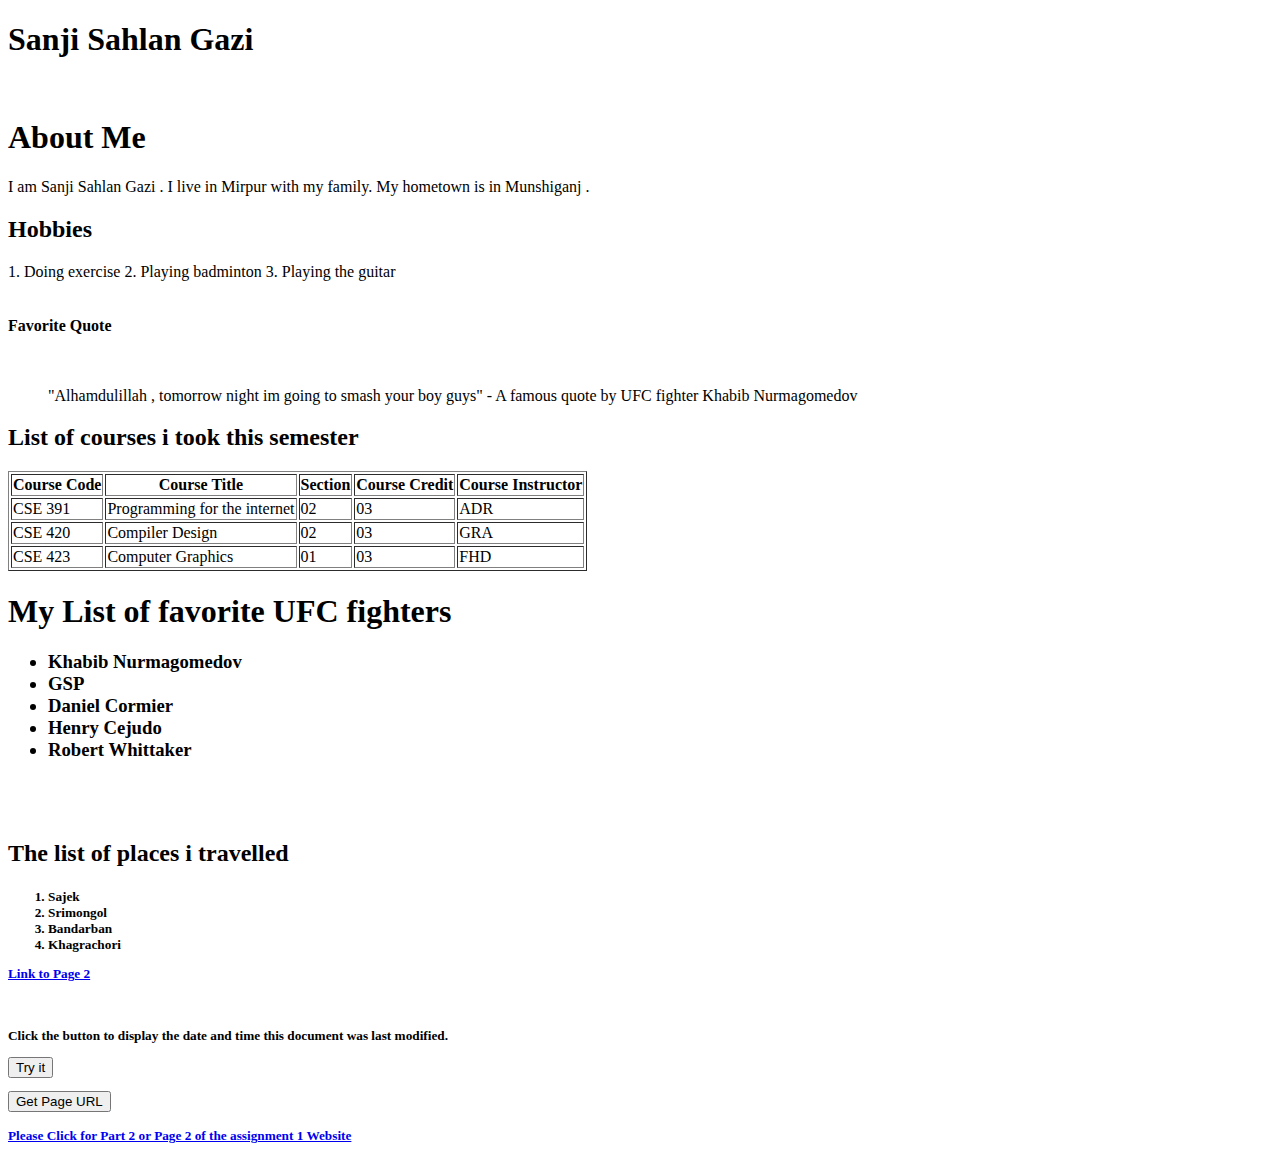
<file: index.html>
<!DOCTYPE html>
<head>
	<meta charset="utf-8">
	<meta name="viewport" content="width=device-width, initial-scale=1">
	<title>
	Assignment 1 Sanji Sahlan
	</title>
	<link rel="stylesheet" href="style.css">

</head>
<body>


 



 <h1> <b>Sanji Sahlan Gazi</b>
 </h1>
 	<br>
 	
 	<h1>
 	About Me
 	
 	</h1>
 	
 	

 	I am Sanji Sahlan Gazi . I live in Mirpur with my family. My hometown is in Munshiganj .


 	
 	
 	<h2>
 		<b>Hobbies</b>
 	</h2>

 	
 		1. Doing exercise
        2. Playing badminton
        3. Playing the guitar


 		<br><br><br>

 		<b> Favorite Quote </b>
 		
 		<br> <br> <br>

 		<blockquote cite="Website er URL Eikhane">
 			"Alhamdulillah , tomorrow night im going to smash your boy guys" - A famous quote by UFC fighter Khabib Nurmagomedov
 			
 		</blockquote>

 		<h2><b>List of courses i took this semester</b></h2>

        
         

        <table border="1">
        	<tr>
        		<th>Course Code</th>
        		<th>Course Title</th>
        		<th>Section</th>
        		<th>Course Credit</th>
        		<th>Course Instructor</th>
        			
        		
        	</tr>
        	<tr>
        		<td>CSE 391</td>
        		<td>Programming for the internet</td>
        		<td>02</td>
        		<td>03</td>
        		<td>ADR</td>
        		
        	</tr>
        	<tr>
        		<td>CSE 420</td>
        		<td>Compiler Design</td>
        		<td>02</td>
        		<td>03</td>
        		<td>GRA</td>
        		
        	</tr>
        	<tr>
        		<td>CSE 423</td>
        		<td>Computer Graphics</td>
        		<td>01</td>
        		<td>03</td>
        		<td>FHD</td>
        	</tr>
        	
        </table>

 		<h1>My List of favorite UFC fighters</h1>
 		<h3>
 			
 			<ul>
 				<li>Khabib Nurmagomedov</li>
 				<li>GSP</li>
 				<li>Daniel Cormier</li>
 				<li>Henry Cejudo</li>
 				<li>Robert Whittaker</li>
 				
 					
 				</li>
 				<br>
 				
 			</ul>
 			
 		</h3>
 		<br>
 		<h2><b>The list of places i travelled</b></h2>
 		<h5>
 			<ol>
 				<li>Sajek</li>
 				<li>Srimongol</li>
 				<li>Bandarban</li>
 				<li>Khagrachori</li>
 			</ol></font></b>
 			
        
 		
 		
 		

 		<a href="Page2.html"target="_blank">
 		Link to Page 2</a>
 		
 		

	
<br> <br> <br>
	
<p>Click the button to display the date and time this document was last modified.</p>

<button onclick="myFunction()">Try it</button>

<p id="demo"></p>

<script>
function myFunction()
{
  var x = document.lastModified;
  document.getElementById("demo").innerHTML = x;
}

</script>

<script>

    function getURL() {
        alert("The URL of this page is: " + window.location.href);
    }

    </script>
     
    <button type="button" onclick="getURL();">Get Page URL</button>

<br><br>

<a href="Page2.html"target="_blank">
 		Please Click for Part 2 or Page 2 of the assignment 1 Website </a>

</body>
</html>
</file>
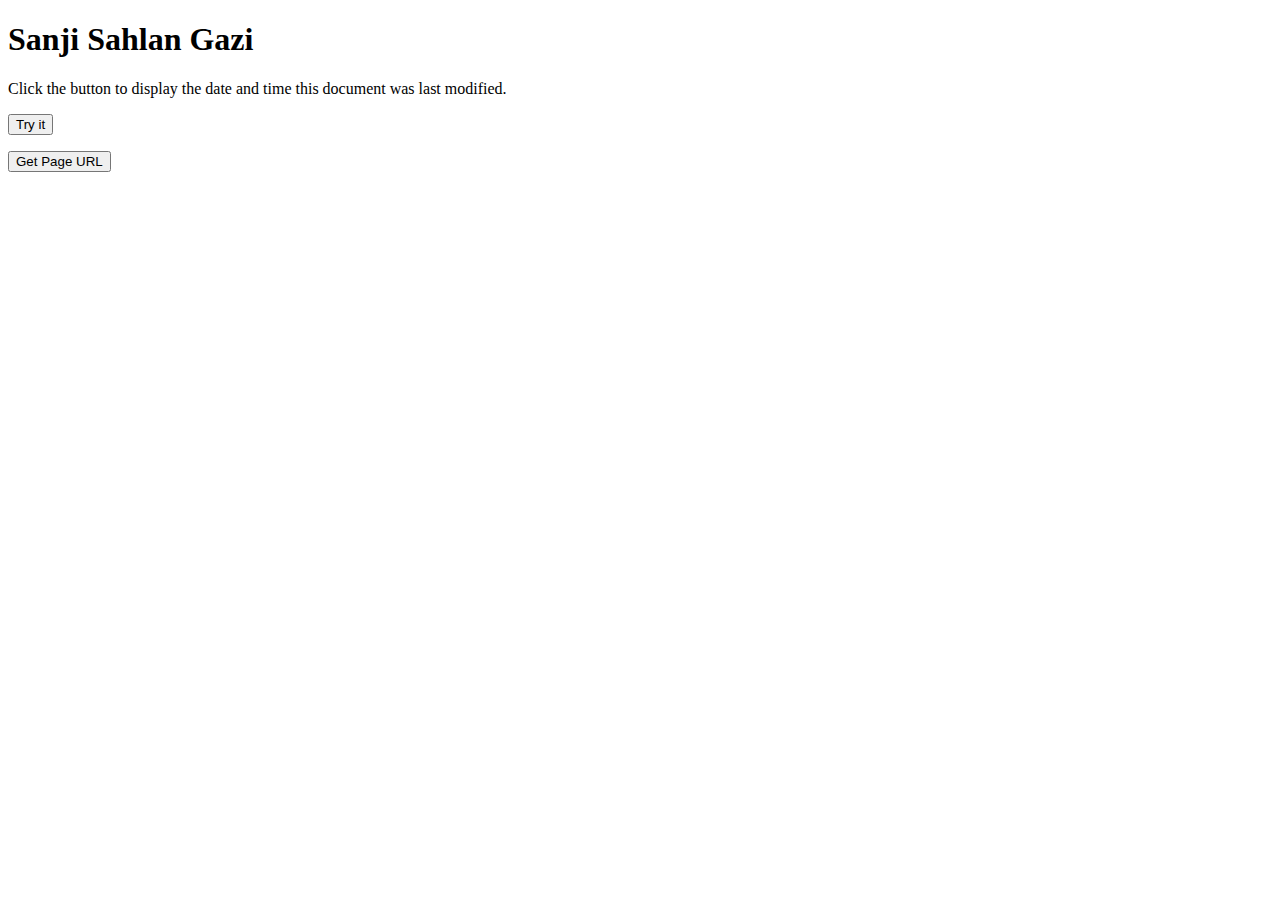
<file: Page2.html>
<!DOCTYPE html>
<html>
<head>
	<meta charset="utf-8">
	<meta name="viewport" content="width=device-width, initial-scale=1">
	<title>
	Assignment 1 Sanji Page 2
	</title>
	<link rel="stylesheet" type="text/css" href="style.css">
</head>
<body>

 

 <style>

 	

 </style>
 <h1> <b>Sanji Sahlan Gazi</b>
 </h1>
 	
 	
	
<p>Click the button to display the date and time this document was last modified.</p>

<button onclick="myFunction()">Try it</button>

<p id="demo"></p>

<script>
function myFunction()
{
  var x = document.lastModified;
  document.getElementById("demo").innerHTML = x;
}

</script>

<script>

    function getURL() {
        alert("The URL of this page is: " + window.location.href);
    }

    </script>
     
    <button type="button" onclick="getURL();">Get Page URL</button>




	</body>


</html>
</file>
<file: style.css>
h1 {
	
}

h2 {
	
}

h5 {
	
}
</file>
